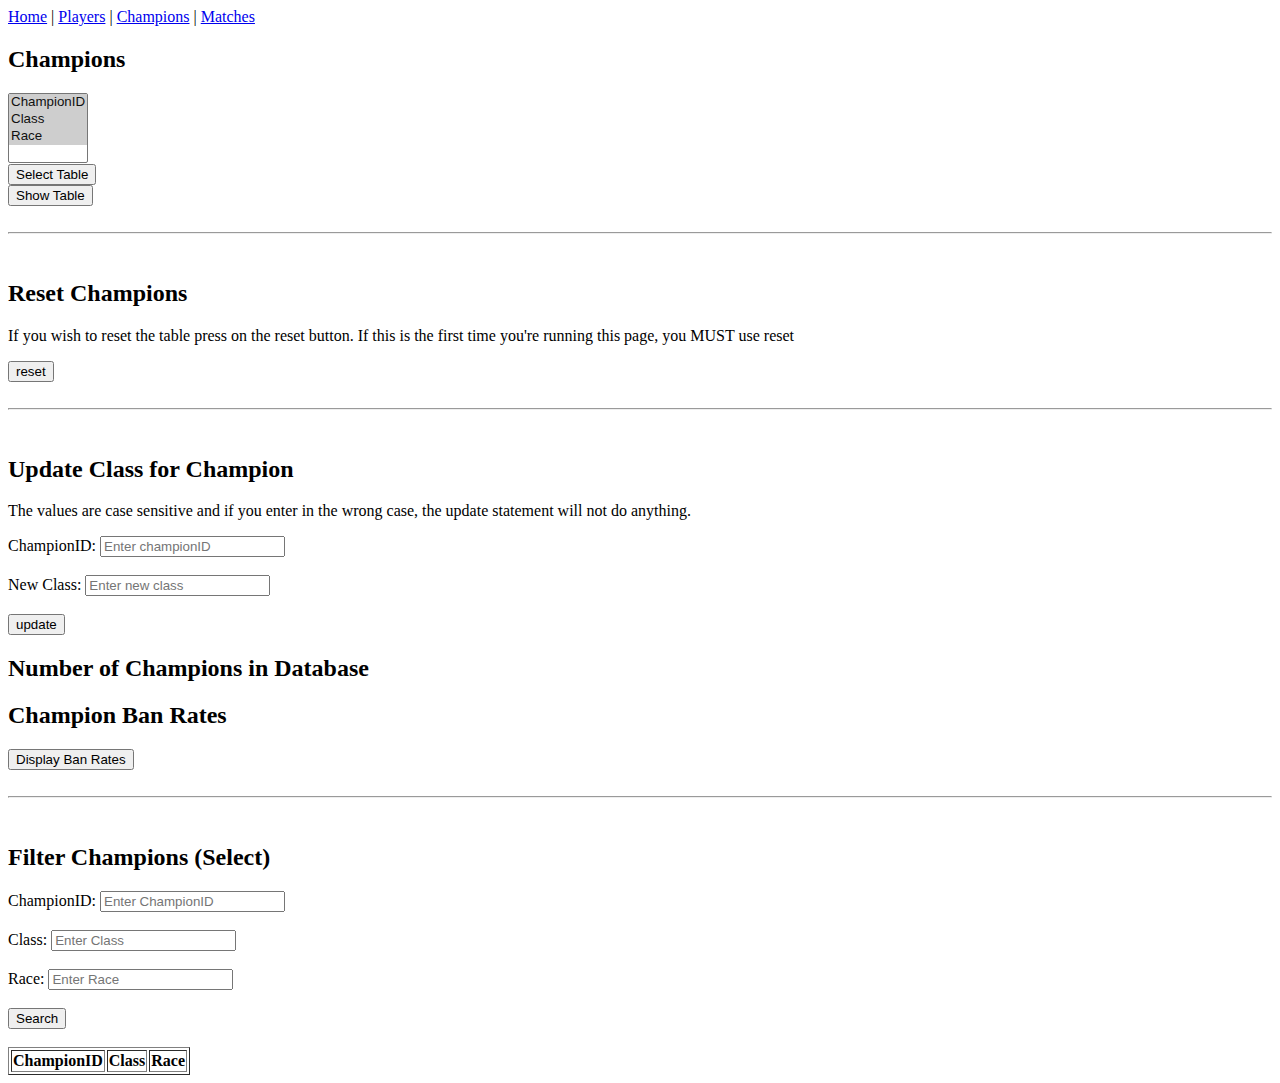
<file: app/public/champions.html>
<!doctype html>
<html lang="en">
  <head>
    <meta charset="UTF-8" />
    <!-- This meta tag ensures that the website renders correctly across different device sizes, enhancing mobile responsiveness. -->
    <meta name="viewport" content="width=device-width, initial-scale=1.0" />
    <link rel="icon" type="image/x-icon" href="favicon.jpeg" />

    <!-- Link to the external CSS stylesheet. Uncomment if you wish to customize or add styling. -->
    <!--<link rel="stylesheet" href="styles.css">   -->

    <title>Champion Data</title>
  </head>

  <body>
    <nav>
      <a href="index.html">Home</a> |

      <a href="players.html">Players</a> |

      <a href="champions.html">Champions</a> |

      <a href="matches.html">Matches</a>
    </nav>

    <!-- Table 3 -->

    <h2>Champions</h2>
    <form id="championAttributes">
      <select id="championAttributesSelect" multiple>
        <option value="championID" selected>ChampionID</option>
        <option value="class" selected>Class</option>
        <option value="race" selected>Race</option>
      </select>
      <br />
      <button type="submit" id="selectChampionTableButton">Select Table</button>
    </form>
    <button type="button" id="championTableToggle">Show Table</button>
    <table id="championTable" style="display: none" border="1">
      <thead></thead>
      <tbody></tbody>
    </table>
    <div id="championTableMsg"></div>

    <br />
    <hr />
    <br />
    <!-- ========================================================================= -->

    <h2>Reset Champions</h2>
    <p>
      If you wish to reset the table press on the reset button. If this is the
      first time you're running this page, you MUST use reset
    </p>
    <button id="resetDemotable">reset</button> <br />
    <!-- A placeholder to display messages related to the reset operation. -->
    <div id="resetResultMsg"></div>

    <br />
    <hr />
    <br />

    <!-- ========================================================================= -->

    <h2>Update Class for Champion</h2>
    <p>
      The values are case sensitive and if you enter in the wrong case, the
      update statement will not do anything.
    </p>
    <form id="updateChampionClass">
      ChampionID:
      <input
        type="text"
        id="updateChampionID"
        placeholder="Enter championID"
        required
      />
      <br /><br />
      New Class:
      <input
        type="text"
        id="updateNewClass"
        placeholder="Enter new class"
        maxlength="20"
      />
      <br /><br />

      <button type="submit">update</button> <br />
    </form>
    <!-- A placeholder to display messages related to the update operation. -->
    <div id="updateChampionClassResultMsg"></div>
    <h2>Number of Champions in Database</h2>

    <!-- Table 4 -->
    <h2>Champion Ban Rates</h2>
    <button type="button" id="fetchChampionBanRate">Display Ban Rates</button>
    <table id="championBanRateTable" style="display: none" border="1">
      <thead>
        <tr>
          <!--Table head, need to be adjusted accordingly to align with your own.-->
          <th>Champion</th>
          <th>Ban Rate</th>
        </tr>
      </thead>
      <tbody></tbody>
    </table>
    <div id="championBanRateMsg"></div>

    <br />
    <hr />
    <br />

    <!-- ========================================================================= -->
    <h2>Filter Champions (Select)</h2>

    <form id="filterChampions">
      ChampionID:
      <input type="text" id="filterChampionID" placeholder="Enter ChampionID" />
      <br /><br />
      Class:
      <input type="text" id="filterClass" placeholder="Enter Class" />
      <br /><br />
      Race:
      <input type="text" id="filterRace" placeholder="Enter Race" />
      <br /><br />
      <button type="submit">Search</button>
    </form>
    <br />
    <table id="filterChampionsTable" border="1">
      <thead>
        <tr>
          <th>ChampionID</th>
          <th>Class</th>
          <th>Race</th>
        </tr>
      </thead>
      <tbody></tbody>
    </table>

    <div id="filterChampionsMsg"></div>

    <script src="src/champions.js"></script>
  </body>
</html>
</file>
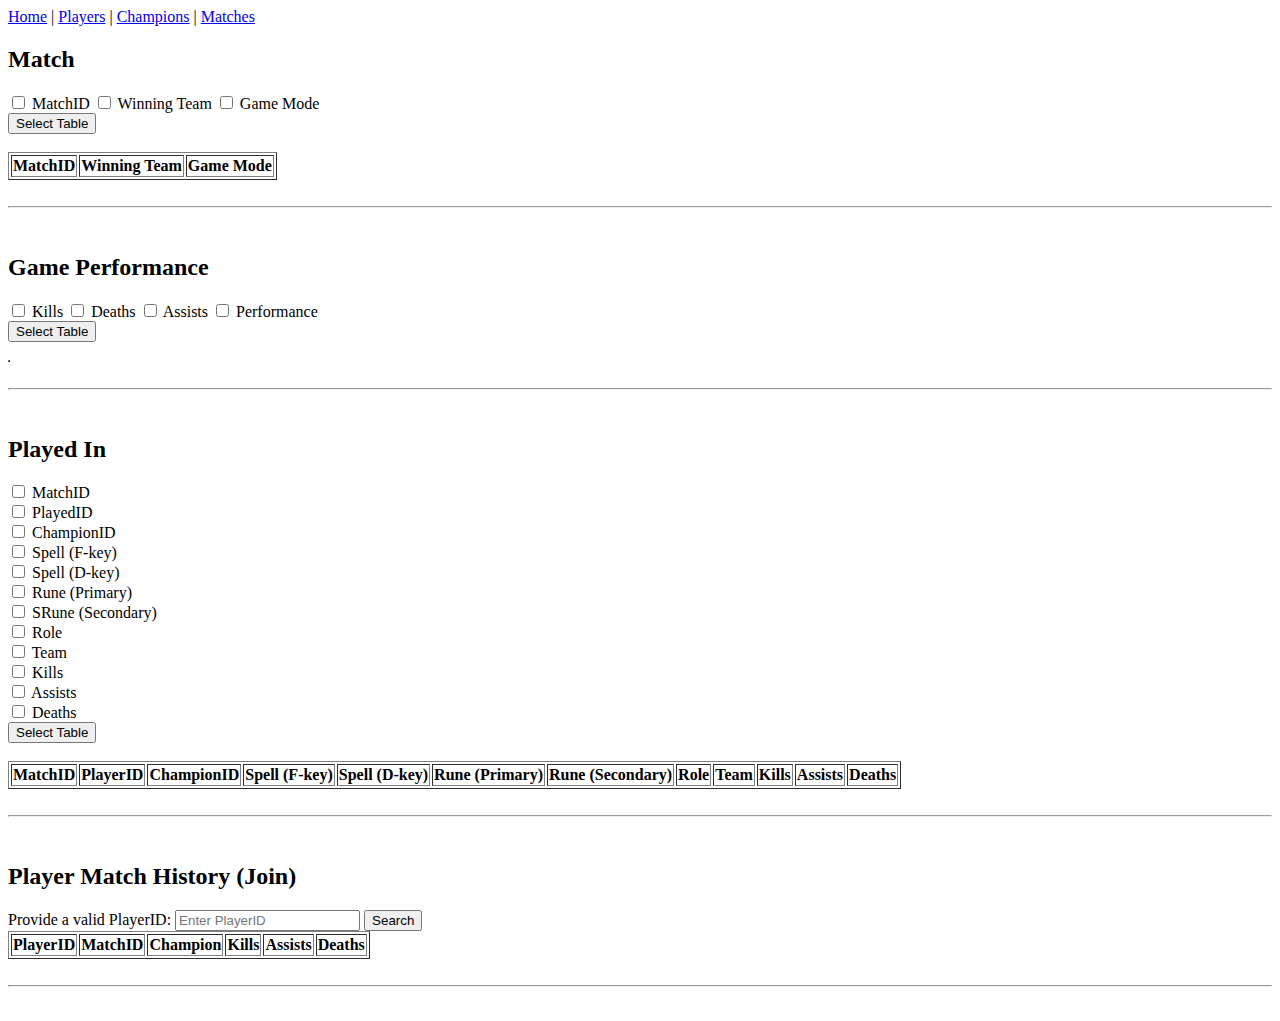
<file: app/public/matches.html>
<!doctype html>
<html lang="en">
  <head>
    <meta charset="UTF-8" />
    <!-- This meta tag ensures that the website renders correctly across different device sizes, enhancing mobile responsiveness. -->
    <meta name="viewport" content="width=device-width, initial-scale=1.0" />
    <link rel="icon" type="image/x-icon" href="favicon.jpeg" />

    <!-- Link to the external CSS stylesheet. Uncomment if you wish to customize or add styling. -->
    <!--<link rel="stylesheet" href="styles.css">   -->

    <title>Matches Data</title>
  </head>

  <body>
    <nav>
      <a href="index.html">Home</a> | <a href="players.html">Players</a> |
      <a href="champions.html">Champions</a> |
      <a href="matches.html">Matches</a>
    </nav>

    <h2>Match</h2>
    <form id="matchAttributes">
      <label><input type="checkbox" name="attributes" value="matchID" /> MatchID</label>
      <label><input type="checkbox" name="attributes" value="winningTeam" /> Winning Team</label>
      <label><input type="checkbox" name="attributes" value="gameMode" /> Game Mode</label>

      <br />
      <button type="submit" id="matchSelectTableButton"> Select Table </button>
    </form>
    <br />
    <table id="matchTable" border="1">
      <thead>
        <tr>
          <!--Table head, need to be adjusted accordingly to align with your own.-->
          <th>MatchID</th>
          <th>Winning Team</th>
          <th>Game Mode</th>
        </tr>
      </thead>
      <tbody></tbody>
    </table>
    <div id="matchTableMsg"></div>

    <br />
    <hr />
    <br />
    <!-- ========================================================================= -->


    <h2>Game Performance</h2>
    <form id="gamePerformanceAttributes">
      <label
        ><input type="checkbox" name="attributes" value="kills" /> Kills</label
      >
      <label
        ><input type="checkbox" name="attributes" value="deaths" />
        Deaths</label
      >
      <label
        ><input type="checkbox" name="attributes" value="assists" />
        Assists</label
      >
      <label
        ><input type="checkbox" name="attributes" value="performance" />
        Performance</label
      >

      <br />
      <button type="submit" id="gamePerformanceSelectTableButton">
        Select Table
      </button>
    </form>

    <br />
    <table id="gamePerformanceTable" border="1">
      <thead></thead>
      <tbody></tbody>
    </table>
    <div id="gamePerformanceTableMsg"></div>

    <br />
    <hr />
    <br />
    <!-- ========================================================================= -->


    <!-- Table 6 -->

    <h2>Played In</h2>
    <form id="playedInAttributes">
      <label><input type="checkbox" name="attributes" value="matchID"  /> MatchID</label><br />
      <label><input type="checkbox" name="attributes" value="uName"  /> PlayedID</label><br />
      <label><input type="checkbox" name="attributes" value="cName"  /> ChampionID</label><br />
      <label><input type="checkbox" name="attributes" value="sName_F"  /> Spell (F-key)</label><br />
      <label><input type="checkbox" name="attributes" value="sName_D"  /> Spell (D-key)</label><br />
      <label><input type="checkbox" name="attributes" value="rPrincipal"/> Rune (Primary)</label><br />
      <label><input type="checkbox" name="attributes" value="rSecondary"/> SRune (Secondary)</label><br />
      <label><input type="checkbox" name="attributes" value="role"/> Role</label><br />
      <label><input type="checkbox" name="attributes" value="team"/> Team</label><br />
      <label><input type="checkbox" name="attributes" value="kills"/> Kills</label><br />
      <label><input type="checkbox" name="attributes" value="assists"/> Assists</label><br />
      <label><input type="checkbox" name="attributes" value="deaths"/> Deaths</label><br />
      <button type="submit" id="playedInSelectTableButton">Select Table</button>
    </form>
    <br />
    <table id="playedInTable" border="1">
      <thead>
        <tr>
          <!--Table head, need to be adjusted accordingly to align with your own.-->
          <th>MatchID</th>
          <th>PlayerID</th>
          <th>ChampionID</th>
          <th>Spell (F-key)</th>
          <th>Spell (D-key)</th>
          <th>Rune (Primary)</th>
          <th>Rune (Secondary)</th>
          <th>Role</th>
          <th>Team</th>
          <th>Kills</th>
          <th>Assists</th>
          <th>Deaths</th>
        </tr>
      </thead>
      <tbody></tbody>
    </table>
    <div id="playedInTableMsg"></div>

    <br />
    <hr />
    <br />
    <!-- ========================================================================= -->

    <h2>Player Match History (Join)</h2>

    <form id="fetchPlayerPlayedInJoin">
      <label for="playerPlayedInID">Provide a valid PlayerID:</label>
      <input
        type="text"
        id="playerPlayedInID"
        placeholder="Enter PlayerID"
        required
      />
      <button type="submit" id="searchPlayerButton">Search</button>
    </form>

    <table id="playerPlayedInTable" border="1">
      <thead>
        <tr>
          <th>PlayerID</th>
          <th>MatchID</th>
          <th>Champion</th>
          <th>Kills</th>
          <th>Assists</th>
          <th>Deaths</th>
        </tr>
      </thead>
      <tbody></tbody>
    </table>

    <div id="joinPlayerPlayedInMsg"></div>

    <br />
    <hr />
    <br />
  </body>
  <script src="src/matches.js"></script>
</html>
</file>
<file: app/public/styles.css>
/* GLOBAL STYLES */
body {
    font-family: -apple-system, BlinkMacSystemFont, "Segoe UI", Roboto, "Helvetica Neue", Arial, sans-serif;
    padding: 40px;
    max-width: 800px;
    margin: auto;
    line-height: 1.6;
    background-color: #fffef5f9;
    color: #313131;
}

hr {
    border-top: 2px solid rgb(44, 51, 62);
    margin: auto;
}

/* TABLE STYLES */
table {
    width: 100%;
    border-collapse: collapse;
    background-color: #fff;
    box-shadow: 0 1px 12px rgba(0, 0, 0, 0.1);
    border-radius: 5px;
}

th, td {
    padding: 12px 15px;
    border-bottom: 1px solid #ddd;
}

th {
    background-color: #f2f2f2;
    font-weight: bold;
}

tr:last-child td {
    border-bottom: none;
}

tr:hover {
    background-color: #f5f5f5;
    cursor: pointer;
}

button {
    background-color: rgb(32, 107, 227);
    color: #fff;
    padding: 10px 20px;
    font-size: 16px;
    border: none;
    border-radius: 5px;
    cursor: pointer;
    transition: background-color 0.3s;
    outline: none;
}

button:hover {
    background-color: rgb(22, 87, 207);
}

button:active {
    background-color: rgb(12, 67, 187);
}

/* INPUT STYLES */
input, textarea {
    width: 100%;
    padding: 10px 15px;
    font-size: 16px;
    border: 1px solid #ccc;
    border-radius: 5px;
    background-color: #fff;
    color: #333;
    box-shadow: inset 0 1px 3px rgba(0, 0, 0, 0.1);
    margin-bottom: 10px;
}

input::placeholder, textarea::placeholder {
    color: #aaa;
}

/* OTHER STYLES */
.loading-gif {
    height: 1em;
    vertical-align: middle;
}
</file>
